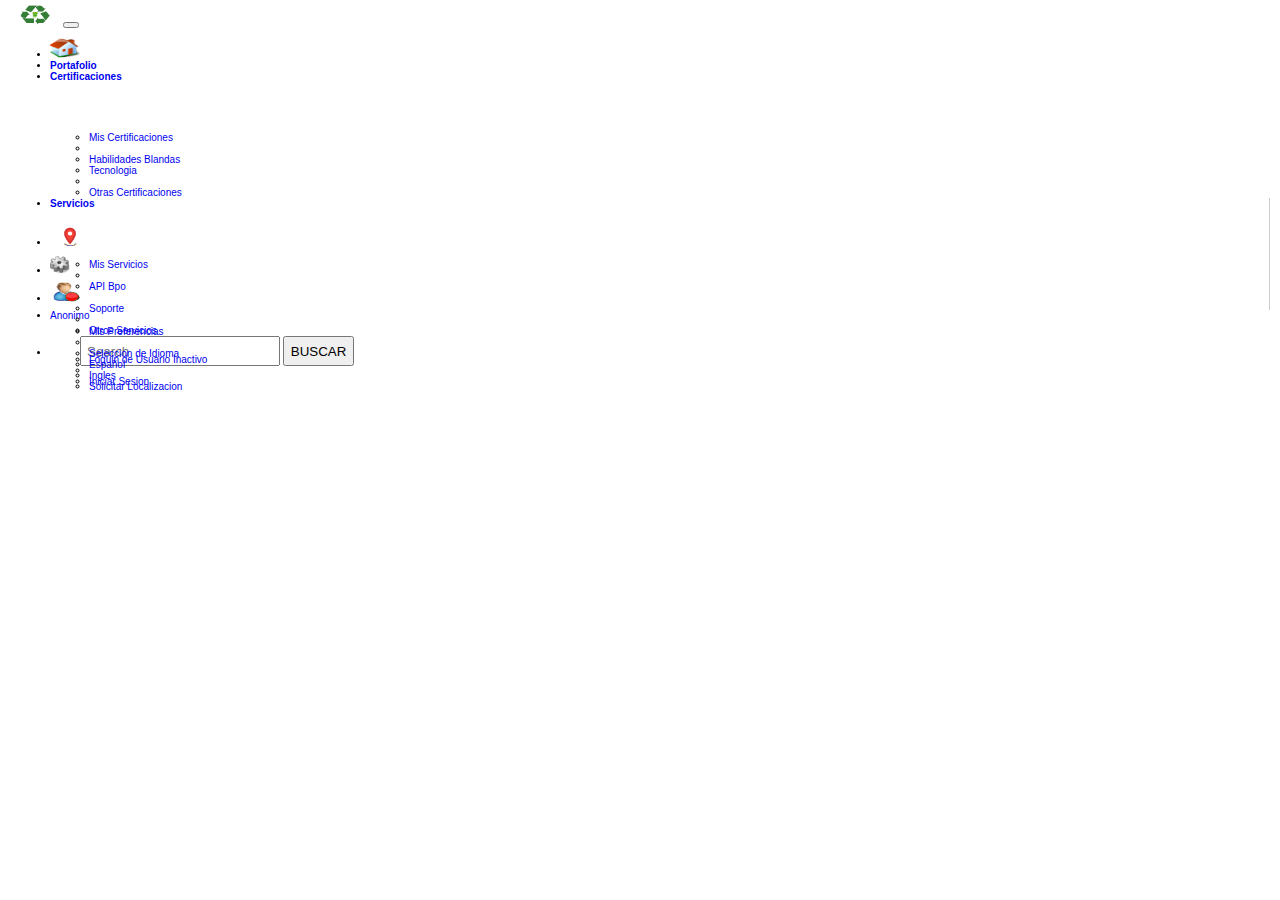
<file: index.html>
<!DOCTYPE html>
<html lang="en">

<head>
    <!-- Definicion de Metadatos -->
    <meta charset="UTF-8">
    <meta name="viewport" content="width=device-width, initial-scale=1.0">
    <!-- Declaracion de estilos generales -->
    <link rel="stylesheet" href="./css/styles.css">
    <link rel="stylesheet" href="./css/styles-index.css">
    <!-- Vinculos a Bootstrap CSS -->
    <link href="https://cdn.jsdelivr.net/npm/bootstrap@5.3.0/dist/css/bootstrap.min.css" rel="stylesheet"
        integrity="sha384-9ndCyUaIbzAi2FUVXJi0CjmCapSmO7SnpJef0486qhLnuZ2cdeRhO02iuK6FUUVM" crossorigin="anonymous">
    <!-- Vinculos a Bootstrap JS -->
    <script src="https://cdn.jsdelivr.net/npm/bootstrap@5.3.0/dist/js/bootstrap.bundle.min.js"
        integrity="sha384-geWF76RCwLtnZ8qwWowPQNguL3RmwHVBC9FhGdlKrxdiJJigb/j/68SIy3Te4Bkz"
        crossorigin="anonymous"></script>
    <!-- Referencias de la pagina
         Desarrollador       : Fernando Martin Gan
         Datos de Contacto   : Email : fmgsch@gmail.com , Tel 0297-5213076 -->
    <title>Bpo Change - Fernando Martin Gan</title>


    <!-- …or create a new repository on the command line
    echo "# bpo-www" >> README.md
    git init
    git add README.md
    git add .
    git commit -m "first commit"
    git branch -M main
    git remote add origin https://github.com/FernandoMGan/bpo-www.git
    git push -u origin main

    …or push an existing repository from the command line
    git remote add origin https://github.com/FernandoMGan/bpo-www.git
    git branch -M main
    git push -u origin main 
    -->


    <style>
    </style>
</head>

<body>
    <nav class="navbar navbar-expand-lg bg-info navbar-light rounded">
        <a class="navbar-brand" href="#Company">
            <img id="logo-cliente" src="./assets/logosCliente/logoCliente.png" alt="Logo Empresa" height="20" width="30"
                class="text-center">
        </a>
        <div class="nav-item to-ntbk"><strong>Bpo Change - Fernando Martin Gan</strong></div>
        <button class="navbar-toggler" type="button" data-toggle="collapse" data-target="#navbarNav"
            aria-controls="navbarNav" aria-expanded="false" aria-label="Toggle navigation">
            <span class="navbar-toggler-icon"></span>
        </button>
        <div class="collapse navbar-collapse" id="navbarNav">
            <ul class="navbar-nav d-flex align-items-center">
                <li class="nav-item">
                    <a class="nav-link" href="#Home">
                        <img id="logo-home" src="./assets/buttons/wp/butHome.png" alt="wp buton home" height="20"
                            width="30">
                    </a>
                </li>
                <li class="nav-item">
                    <a class="nav-link" href="./portafolio/portafolio.html"><strong>Portafolio</strong></a>
                </li>
                <li class="nav-item dropdown dropdown-submenu">
                    <a class="nav-link dropdown-toggle" href="#Certifications" id="navbarDropdown2" role="button"
                        data-toggle="dropdown" aria-haspopup="true" aria-expanded="false">
                        <strong>Certificaciones</strong>
                    </a>
                    <ul class="dropdown-menu" aria-labelledby="navbarDropdown2">
                        <li><a class="dropdown-item fw-bold disabled" href="#Certificaciones">Mis Certificaciones</a>
                        </li>
                        <li class="dropdown-divider"></li>
                        <li><a class="dropdown-item fw-bold" href="#">Habilidades Blandas</a></li>
                        <li><a class="dropdown-item fw-bold" href="#">Tecnologia</a></li>
                        <li class="dropdown-divider"></li>
                        <li><a class="dropdown-item fw-bold" href="#">Otras Certificaciones</a></li>
                    </ul>
                </li>
                <li class="nav-item dropdown dropdown-submenu divider-right">
                    <a class="nav-link dropdown-toggle" href="#Services" id="submnuServicios" role="button"
                        data-toggle="dropdown" aria-haspopup="true" aria-expanded="false">
                        <strong>Servicios</strong>
                    </a>
                    <ul class="dropdown-menu" aria-labelledby="submnuServicios">
                        <li><a class="dropdown-item fw-bold disabled" href="#">Mis Servicios</a></li>
                        <li class="dropdown-divider"></li>
                        <li><a class="dropdown-item fw-bold" href="#">API Bpo</a></li>
                        <li class="dropdown-divider"></li>
                        <li><a class="dropdown-item fw-bold" href="./pages/log-sop-ticket.html">Soporte</a></li>
                        <li class="dropdown-divider"></li>
                        <li><a class="dropdown-item fw-bold" href="#">Otros Servicios</a></li>
                    </ul>
                </li>
                <li class="nav-item divider-right">
                    <a class="nav-link" href="#">
                        <img id="logo-cliente" src="./assets/buttons/wp/butPointOnMap.png" alt="wp buton point on map"
                            height="20">
                    </a>
                </li>
                <li class="nav-item dropdown dropdown-submenu divider-right">
                    <a class="nav-link dropdown-toggle" href="#Settings" id="submnuSettings" role="button"
                        data-toggle="dropdown" aria-haspopup="true" aria-expanded="false">
                        <img id="logo-settings" src="./assets/buttons/wp/butSettings.png" alt="wp buton setings"
                            height="20">
                    </a>
                    <ul class="dropdown-menu" aria-labelledby="submnuSettings">
                        <li><a class="dropdown-item fw-bold disabled" href="#">Mis Preferencias</a></li>
                        <li class="dropdown-divider"></li>
                        <li><a class="dropdown-item fw-bold disabled" href="#">Seleccion de Idioma</a></li>
                        <li><a class="dropdown-item fw-bold" href="#">Español</a></li>
                        <li><a class="dropdown-item fw-bold disabled" href="#">Ingles</a></li>
                        <!-- <li class="dropdown-divider"></li> -->
                        <li><a class="dropdown-item fw-bold disabled" href="#">Solicitar Localizacion</a></li>
                    </ul>
                </li>
                <li class="nav-item dropdown dropdown-submenu divider-right">
                    <a class="nav-link dropdown-toggle" href="#UserLogOff" id="submnuLogOff" role="button"
                        data-toggle="dropdown" aria-haspopup="true" aria-expanded="false">
                        <img id="logo-log-off" src="./assets/buttons/wp/butLogOff.png" alt="wp buton log off"
                            height="20" width="30">
                    </a>
                    <ul class="dropdown-menu">
                        <li><a class="dropdown-item fw-bold disabled" href="#">Loguin de Usuario Inactivo</a></li>
                        <li class="dropdown-divider"></li>
                        <li><a class="dropdown-item fw-bold" href="./pages/log-in.html">Iniciar Sesion</a></li>
                    </ul>
                </li>
                <div class="nav-item">
                    <li class="nav-item"><a class="nav-link fw-bold" href="#"><strong>Anonimo</strong></a></li>
                </div>
                <li class="nav-item dropdown dropdown-submenu divider-right to-lost">
                    <a class="nav-link dropdown-toggle" href="#UserLogIn" id="submnuLogIn" role="button"
                        data-toggle="dropdown" aria-haspopup="true" aria-expanded="false">
                        <img id="logo-log-off" src="./assets/buttons/wp/butLogIn.png" alt="wp buton log off" height="20"
                            width="30">
                    </a>
                    <ul class="dropdown-menu">
                        <li><a class="dropdown-item fw-bold disabled" href="#">Loguin de Usuario Activo</a></li>
                        <li class="dropdown-divider"></li>
                        <li><a class="dropdown-item fw-bold" href="#">Mi Perfil</a></li>
                        <li><a class="dropdown-item fw-bold" href="#">Mi Email</a></li>
                        <li class="dropdown-divider"></li>
                        <li><a class="dropdown-item fw-bold" href="#">Cerrar Sesion</a></li>
                    </ul>
                </li>
                <div class="nav-item to-lost">
                    <li class="nav-item"><a class="nav-link fw-bold" href="#"><strong>User Name</strong></a></li>
                </div>
                <li class="nav-item">
                    <form class="d-flex form-srch-insite" role="search">
                        <input class="form-control me-2 fw-bold" id="inpt-serach" type="search" placeholder="Search"
                            aria-label="Search">
                        <button class="btn btn-outline-success fw-bold" id="btn-serach"
                            type="submit"><strong>BUSCAR</strong></button>
                    </form>
                </li>
            </ul>
        </div>
    </nav>

    <!-- Scripts de Bootstrap -->
    <script src="https://code.jquery.com/jquery-3.2.1.slim.min.js"></script>
    <script src="https://cdnjs.cloudflare.com/ajax/libs/popper.js/1.12.9/umd/popper.min.js"></script>
    <script src="https://maxcdn.bootstrapcdn.com/bootstrap/4.0.0/js/bootstrap.min.js"></script>
</body>

</html>
</file>
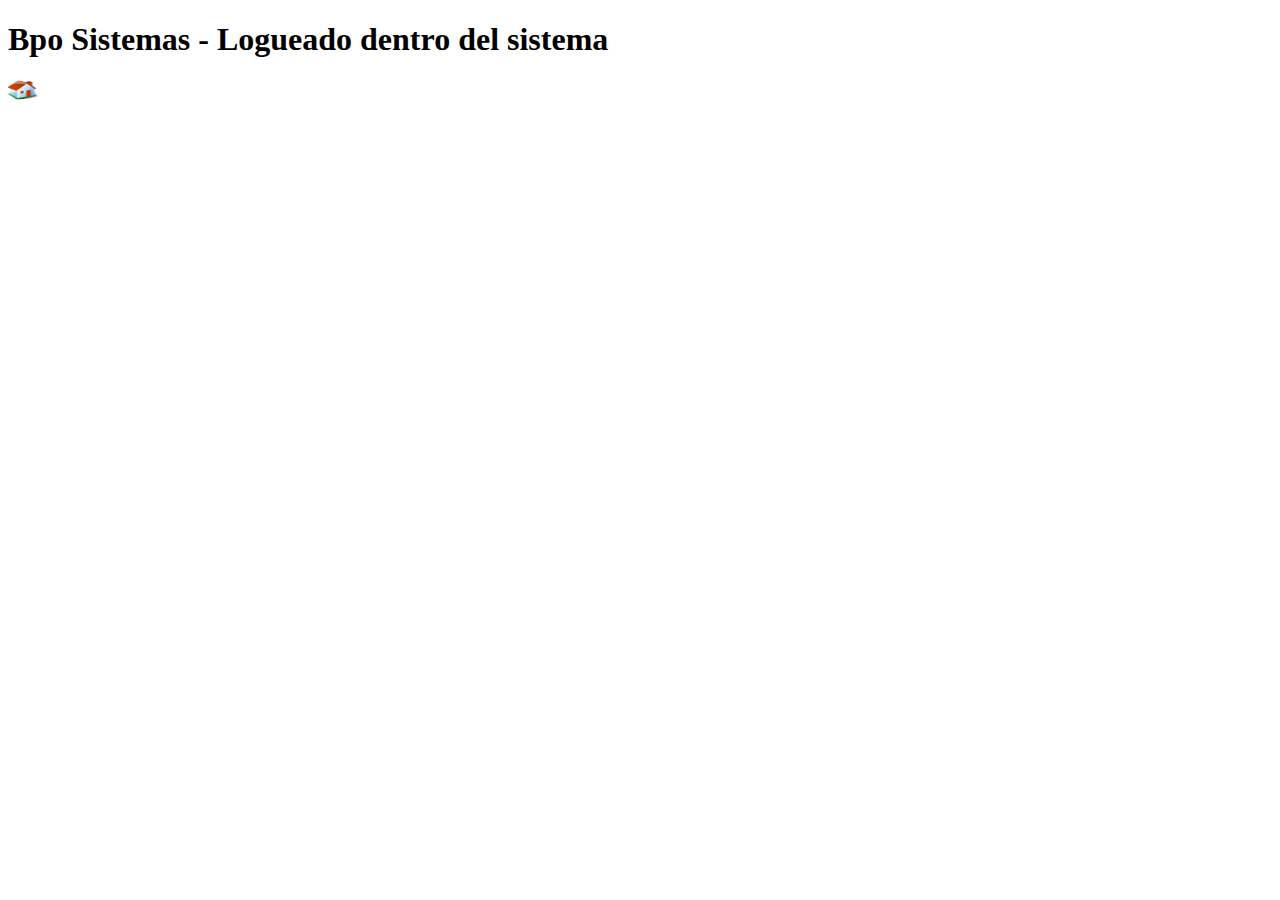
<file: pages/log-app.html>
<!DOCTYPE html>
<html lang="es">
<head>
    <meta charset="UTF-8">
    <meta name="viewport" content="width=device-width, initial-scale=1.0">
    <title>Bpo Sistemas - Logueado dentro del sistema</title>
</head>
<body>
    <h1>Bpo Sistemas - Logueado dentro del sistema</h1>
    <a class="nav-link active" aria-current="page" href="../index.html">
        <img id="logo-cliente" src="../assets/buttons/wp/butHome.png" alt="wp buton home" height="20" width="30"
          class="d-inline-block align-text-top"></a>

</body>
</html>
</file>
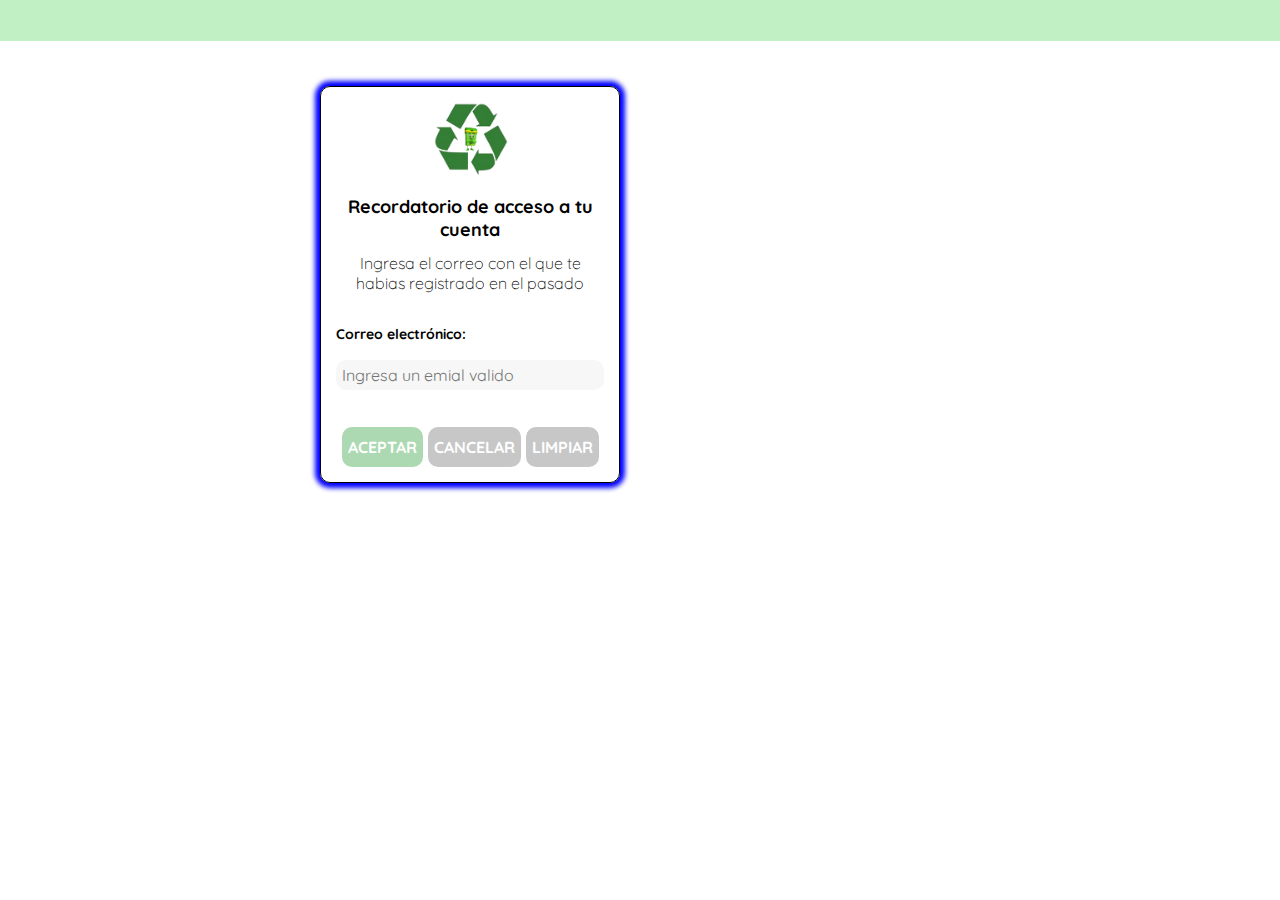
<file: pages/log-in-rec.html>
<!DOCTYPE html>
<html lang="es">
    <head>
        <!-- Declaracion de metas de compatibilidad -->
        <meta charset="UTF-8">
        <meta http-equiv="X-UA-Compatible" content="IE=edge">
        <!-- Declaracion de archivo java script -->
        <!-- <script src="../js/main.js"></script> -->
        <!-- Declaracion de estilos generales -->
        <link rel="stylesheet" href="../css/styles.css">
        <!-- <link rel="stylesheet" href="./css/fonts.css"> -->
        <!-- Declaracion de estilos responsive -->
        <!-- <link rel="stylesheet" href="./responsive/movile.css" media="screen and (min-width: 400px"> -->
        <!-- <link rel="stylesheet" href="./responsive/tablet.css" media="screen and (min-width: 600px"> -->
        <!-- <link rel="stylesheet" href="./responsive/desktop.css" media="screen and (min-width: 800px"> -->
        <!-- Declaracion de espiritu de pagina y posicionamiento de servidores -->
        <meta name="description" content="Bpo Change - Sarmiento - Chubut">
        <meta name="robots" content="index,follow">
        <meta name="viewport" content="width=device-width, initial-scale=1.0">

        <!-- <link rel="preconnect" href="https://fonts.googleapis.com"> -->
        <!-- <link rel="preconnect" href="https://fonts.gstatic.com" crossorigin> -->
        <link href="https://fonts.googleapis.com/css2?family=Quicksand:wght@300;500;700&display=swap" rel="stylesheet">
        <!-- Declaracion de titulo de pagina y pestaña -->
        <title>Bpo Change ( Login de Usuario - Recordatorio de contraseña )</title>
        <!-- Declaracion de vinculos de audio y video -->
        <!-- <audio src="./music/dev-bpo.mp3" autoplay></audio> -->
        <!-- <video src="./videos/dev-bpo.mp4" controls width="640" height="320"></video> -->
    </head>
    <header class="navBarCnt">
        <section id="Initial"></section>
    </header>
    <main>
        <container>
            <form class="formLoguin" action="" method="post">
                <center>
                    <img src="../assets/logosCliente/logoCliente.png" alt="logo" class="logo" height="75" width="75">
                </center>
        
                <!-- <h1 class="title">Bpo Change</h1> -->
                <h2 class="title">Recordatorio de acceso a tu cuenta</h2>
                <h3 class="subtitle">Ingresa el correo con el que te habias registrado en el pasado</h3>

                <label for="email" class="label">Correo electrónico:</label><br>
                <input type="email" id="logEmail" placeholder="Ingresa un emial valido" name="email" class="input"><br>

                <div class="formLoguinButton">
                    <input type="button" value="ACEPTAR" class="primary-button login-button" id="btnFormLogInOk" onclick="location.href='./log-in-rec-end.html'">
                    <input type="button" value="CANCELAR" class="secundary-button login-button" id="btnFormCancel" onclick="location.href='./log-in.html'"> 
                    <input type="reset"  value="LIMPIAR" class="secundary-button login-button" id="btnFormReset" onclick="location.href='#'">
                </div>
            </form>
            <script src="../js/main.js"></script>
        </container>
    </main>
</body>
<!-- <footer>
    <div id="BarFooter"></div> 
</footer> -->
</html>
</file>
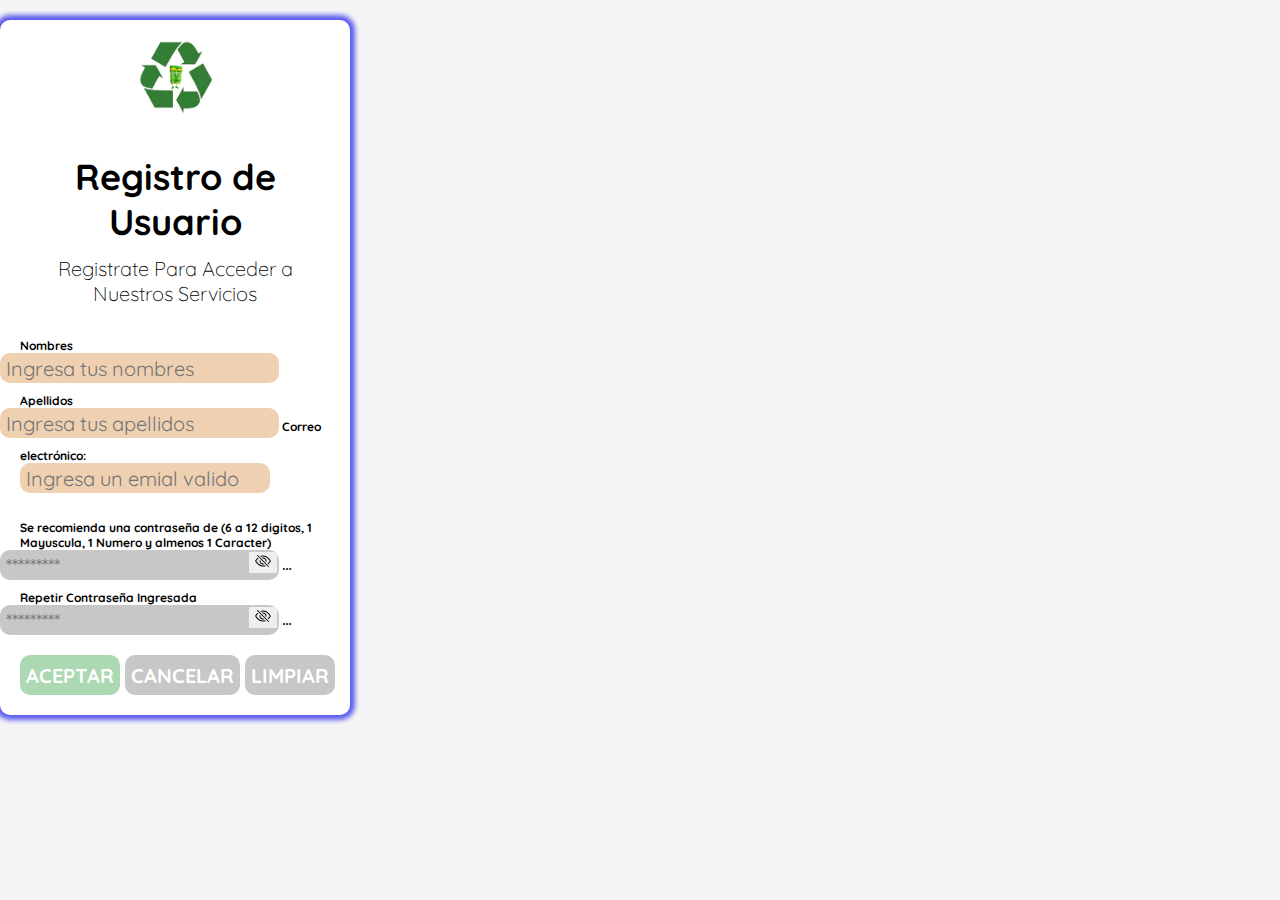
<file: pages/log-sing-up.html>
<!DOCTYPE html>
<html lang="es">

<head>
    <!-- Declaración de metadatos y posicionamiento de servidores -->
    <meta charset="UTF-8">
    <meta http-equiv="X-UA-Compatible" content="IE=edge" />
    <meta name="author" content="Fernando Martin Gan">
    <meta name="description" content="Plantilla Navegador All de Fernando Martin Gan - Sarmiento - Chubut">
    <meta name="keywords" content="Html, CSS, javascript, React, Rest, Go">
    <meta name="viewport" content="width=device-width, initial-scale=1.0">
    <meta name="robots" content="index,follow">
    <!-- Declaración de archivo javascript (Preload) -->
    <!-- Declaración de estilos ( Generales ) -->
    <link rel="stylesheet" href="../css/styles.css" type="text/css">
    <link rel="stylesheet" href="../css/styles-Log-sing-up.css" type="text/css">

    <!-- Declaración de estilos ( Responsivos ) -->
    <!-- <link rel="stylesheet" href="./responsive/movile.css"  media="screen and (min-width: 400px"> -->
    <!-- <link rel="stylesheet" href="./responsive/tablet.css"  media="screen and (min-width: 600px"> -->
    <!-- <link rel="stylesheet" href="./responsive/desktop.css" media="screen and (min-width: 800px"> -->

    <!-- Declaración de tótulo de pógina y pestaóa -->
    <title>Bpo Change - Plantilla ( Tst-In )</title>

    <!-- Declaración de vónculos de audio y video -->
    <!-- <audio src="./music/dev-bpo.mp3" autoplay></audio> -->
    <!-- <video src="./videos/dev-bpo.mp4" controls width="640" height="320"></video> -->

    <!-- Declaracion de Fuentes -->
    <!-- <link rel="preconnect" href="https://fonts.googleapis.com"> -->
    <!-- <link rel="preconnect" href="https://fonts.gstatic.com" crossorigin> -->
    <link href="https://fonts.googleapis.com/css2?family=Quicksand:wght@300;500;700&display=swap" rel="stylesheet">

    <!-- Bootstrap CSS -->
    <link href="https://cdn.jsdelivr.net/npm/bootstrap@5.2.1/dist/css/bootstrap.min.css" rel="stylesheet"
        integrity="sha384-iYQeCzEYFbKjA/T2uDLTpkwGzCiq6soy8tYaI1GyVh/UjpbCx/TYkiZhlZB6+fzT" crossorigin="anonymous">
    <link rel="stylesheet" href="https://cdn.jsdelivr.net/npm/bootstrap-icons@1.10.3/font/bootstrap-icons.css">
</head>
<!-- Estilos locales de la pagina -->
<style>
    #cntd-ppal{width: 350px;}
</style>

<body>
    <div class="container text-center" id="cntd-ppal">
        <center>
            <img src="../assets/logosCliente/logoCliente.png" alt="logo" class="logo" height="75" width="75">
        </center>

        <!-- <h1 class="title">Bpo Change</h1> -->
        <h3 class="title">Registro de Usuario</h3>
        <h3 class="subtitle">Registrate Para Acceder a Nuestros Servicios</h3>

        <label for="Nombres" class="label">Nombres</label>
        <input type="text" id="logNombres" placeholder="Ingresa tus nombres" class="input">

        <label for="Apellidos" class="label">Apellidos</label>
        <input type="text" id="logApellidos" placeholder="Ingresa tus apellidos" class="input">

        <label for="email" class="label text-center">Correo electrónico:</label><br>
        <input type="email" class="input text-center" id="logEmail" placeholder="Ingresa un emial valido"
            name="email"><br>
        <br>

        <div class="passwd">
            <label for="password" class="label">Se recomienda una contraseña de (6 a 12 digitos, 1 Mayuscula, 1 Numero y
                almenos 1 Caracter)</label>
            <input type="password" id="logPassword" placeholder="*********" class="input input-password" maxlength="12">

            <button class="btn btn-outline-secondary" type="button" id="frm-but-eye"
                onclick="togglePasswd('logPassword', 'eye-passwd')">
                <img id="eye-passwd" src="../assets/iconos/eye-slash.svg" alt="">
            </button>
            <!-- <img class="flg-passwd" id="flgPasswd" src="../assets/iconos/three-dots.svg" alt=""> -->
            <i class="bi bi-three-dots" id="flgPasswd"></i>

        </div>
        <div class="passwd">
            <label for="password" class="label">Repetir Contraseña Ingresada</label>
            <input type="password" id="logPasswordChk" placeholder="*********" class="input input-password"
                maxlength="12">

            <!-- Caja de Contraseña - Confirmacion -->
            <button class="btn btn-outline-secondary" type="button" id="frm-but-eye-chk"
                onclick="togglePasswd('logPasswordChk', 'eye-passwd-chk')">
                <img id="eye-passwd-chk" src="../assets/iconos/eye-slash.svg" alt="">
            </button>
            <!-- <img class="flg-passwd" id="flgPasswdChk" src="../assets/iconos/three-dots.svg" alt=""> -->
            <i class="bi bi-three-dots" id="flgPasswdChk"></i>
        </div>

        <div class="formLoguinButton">
            <input type="button" value="ACEPTAR" class="primary-button login-button" id="btnFormOk"
                onclick="location.href='./log-sing-up-end.html'">
            <input type="button" value="CANCELAR" class="secundary-button login-button" id="btnFormCancel"
                onclick="location.href='../index.html'">
            <input type="reset" value="LIMPIAR" class="secundary-button login-button" id="btnFormReset"
                onclick="showMsg('reset')">
        </div>
        <script src="../js/main.js"></script>
    </div>


    <!-- exclamation-diamond.svg -->
    <!-- Script Manuales -->
    <script>
        // Oculta los 2 password, Supone Reset Formulario
        function SetPassLogHide(inputId, inputIdChk) { // - Valid 03-03-2023
            var passwordInput = document.getElementById(inputId);
            var passwordInputChk = document.getElementById(inputIdChk);

            passwordInput.type = "password";
            passwordInputChk = "password";
        }
        // Togle password en primer input box
        function togglePasswd(inputId, eyeOpenId) {
            var passwordInput = document.getElementById(inputId);
            var eyeOpenIcon = document.getElementById(eyeOpenId);

            if (passwordInput.type === 'password') {
                passwordInput.type = 'text';
                eyeOpenIcon.setAttribute("src", "../assets/iconos/eye.svg");
                eyeOpenIcon.setAttribute("fill", "green");
            } else {
                passwordInput.type = 'password';
                eyeOpenIcon.setAttribute("src", "../assets/iconos/eye-slash.svg");
                eyeOpenIcon.setAttribute("fill", "red");
            }
        }
        //  Validacion de contraseñas
        const logPassword = document.getElementById('logPassword');
        const logPasswordChk = document.getElementById('logPasswordChk');
        const FlagPassword = document.getElementById('flgPasswd');
        const FlagPasswordChk = document.getElementById('flgPasswdChk');

        logPassword.addEventListener('input', function () {
            const password = logPassword.value;
            const passwordChk = logPasswordChk.value;

            // Realizar la validación de la contraseña aquí
            const regex = /^(?=.*\d)(?=.*[a-z])(?=.*[A-Z])(?=.*[\W_])(?!.*\s).{6,12}$/;
            // Verificando Validacion
            if (regex.test(password)) {
                if (FlagPassword.classList.contains('bi-three-dots')) {
                    FlagPassword.classList.replace('bi-three-dots', 'bi-check2');
                }
                if (FlagPassword.classList.contains('bi-exclamation-octagon')) {
                    FlagPassword.classList.replace('bi-exclamation-octagon', 'bi-check2');
                }
                FlagPassword.style.color = "green";
                FlagPassword.style.fontSize = "22px";
            } else {
                if (FlagPassword.classList.contains('bi-three-dots')) {
                    FlagPassword.classList.replace('bi-three-dots', 'bi-exclamation-octagon');
                }
                if (FlagPassword.classList.contains('bi-check2')) {
                    FlagPassword.classList.replace('bi-check2', 'bi-exclamation-octagon');
                }
                FlagPassword.style.color = "red";
                FlagPassword.style.fontSize = "22px";
            }
            // Revisa la segunda seccion 
            // Verificacion por repeticion
            if (logPassword.value === logPasswordChk.value) {
                if (FlagPasswordChk.classList.contains('bi-three-dots')) {
                    FlagPasswordChk.classList.replace('bi-three-dots', 'bi-check2');
                }
                if (FlagPasswordChk.classList.contains('bi-exclamation-octagon')) {
                    FlagPasswordChk.classList.replace('bi-exclamation-octagon', 'bi-check2');
                }
                FlagPasswordChk.style.color = "green";
                FlagPasswordChk.style.fontSize = "22px";
            } else {
                if (FlagPasswordChk.classList.contains('bi-three-dots')) {
                    FlagPasswordChk.classList.replace('bi-three-dots', 'bi-exclamation-octagon');
                }
                if (FlagPasswordChk.classList.contains('bi-check2')) {
                    FlagPasswordChk.classList.replace('bi-check2', 'bi-exclamation-octagon');
                }
                FlagPasswordChk.style.color = "red";
                FlagPasswordChk.style.fontSize = "22px";
            }
        });
        logPasswordChk.addEventListener('input', function () {
            const password = logPassword.value;
            const passwordChk = logPasswordChk.value;

            //Verificacion por repeticion
            // console.log('Valor de 1 password :> ' + logPassword.value);
            // console.log('Valor de 2 password :> ' + logPasswordChk.value);

            if (logPassword.value === logPasswordChk.value) {
                if (FlagPasswordChk.classList.contains('bi-three-dots')) {
                    FlagPasswordChk.classList.replace('bi-three-dots', 'bi-check2');
                }
                if (FlagPasswordChk.classList.contains('bi-exclamation-octagon')) {
                    FlagPasswordChk.classList.replace('bi-exclamation-octagon', 'bi-check2');
                }
                FlagPasswordChk.style.color = "green";
                FlagPasswordChk.style.fontSize = "22px";
            } else {
                if (FlagPasswordChk.classList.contains('bi-three-dots')) {
                    FlagPasswordChk.classList.replace('bi-three-dots', 'bi-exclamation-octagon');
                }
                if (FlagPasswordChk.classList.contains('bi-check2')) {
                    FlagPasswordChk.classList.replace('bi-check2', 'bi-exclamation-octagon');
                }
                FlagPasswordChk.style.color = "red";
                FlagPasswordChk.style.fontSize = "22px";
            }
        });

    </script>
    <!-- Bootstrap Bundle with Popper -->
    <script src="https://cdn.jsdelivr.net/npm/bootstrap@5.2.1/dist/js/bootstrap.bundle.min.js"
        integrity="sha384-u1OknCvxWvY5kfmNBILK2hRnQC3Pr17a+RTT6rIHI7NnikvbZlHgTPOOmMi466C8"
        crossorigin="anonymous"></script>
</body>

</html>
</file>
<file: css/styles.css>
/* -- Diseï¿½ado por Fernando Martin Gan - fmgsch@gmail.com */
/* -- Developer Full Stack */
/* -- 12-12-2022 */

:root{ 
    --white: #FFFFFF;
    --black: #000000;
    --very-light-pink: #C7C7C7;
    --text-input-field: #F7F7F7;
    --hospital-green: #ACD9B2;
    --error-red: #f30808;
    --sm: 1.4rem;
    --md: 1.6rem;
    --lg: 1.8rem;
    --tit-company-font-name: 3.6rem;
    --tit-company-font-prod: 2.8rem;

    --buttonBorderRadius-brstd: 1rem;
    /* --posMargLeftFloatMenuCuentaOff: -500px;
    --posMargLeftFloatMenuCuentaOn: 625px; */

    --tit-company-leg-name: "BPO CHANGE";
    --app-background-color-fondo: rgba(193, 240, 197, 0.993);
}

/* -- -- Formato de controles Generales */
*{
    font-family: 'Quicksand', sans-serif;
    box-sizing: border-box;
    text-decoration: none;
    /* color: rgb(10, 10, 10); */
}
html{
    font-size: 62.5%;
    background-color: var(--background-color-fondo);
}
body{
    margin: 0;
    padding: 0;
}
header{
    width: 100%;
    height: 4.1rem;
    background-color: rgba(193, 240, 197, 0.993);
}
header navBarCnt{
    background-color: rgba(193, 240, 197, 0.993); /* le da un color de fondo negro */
}
header navBar{
    display: flex;
    color: white; /* le da un color de fondo negro */
}
header navBar point{
    // cursor: pointer;
}
.SiteOffMain{
    background-color: rgba(193, 240, 197, 0.993);
    height: 100%;
}
footer{
    position: fixed;
    border-radius: 7.5px; /* Redondeando el borde del footer */
    left: 0.5%;  /*  la coloca en el borde izquierdo de la pantalla */
    bottom: 5px;
    height: 2.05rem;
    width: 99%; /* ocupa todo el ancho de la pantalla */
    background-color: var(--black);
    display: flex; /* permite alinear los elementos de la barra de herramientas de forma horizontal */
    align-items: center; /* centra los elementos de la barra de herramientas verticalmente */
    justify-content: space-between; /* distribuye los elementos de la barra de herramientas de forma equilibrada */
    padding: 0 2.0rem; /* aÃ±ade un margen de 20 pÃ­xeles a ambos lados de los elementos de la barra de herramientas */
    color: white; /* le da un color a los enlaces */
    z-index: 999; /* la coloca por encima de otros elementos */
    font-weight: bold; /* Haciendo negrita la letra */
}

#toolbar {
    position: fixed; /* hace que la barra de herramientas flote en la pantalla */
    border-radius: 7.5px; /* Redondeando el borde de la barra */
    left: 0.5%;  /*  la coloca en el borde izquierdo de la pantalla */
    top: 5px; /* Posicion del tope de la barra de tareas*/
    /* right: 0; la coloca en la parte inferior de la pantalla */
    height: 3.0rem; /* le da una altura de 50 pÃ­xeles */
    width: 99%; /* ocupa todo el ancho de la pantalla */
    background-color: var(--black);
    display: flex; /* permite alinear los elementos de la barra de herramientas de forma horizontal */
    align-items: center; /* centra los elementos de la barra de herramientas verticalmente */
    justify-content: space-between; /* distribuye los elementos de la barra de herramientas de forma equilibrada */
    padding: 0 20px; /* aÃ±ade un margen de 20 pÃ­xeles a ambos lados de los elementos de la barra de herramientas */
    color: white; /* le da un color a los enlaces */
    z-index: 999; /* la coloca por encima de otros elementos */
    font-weight: bold; /* Haciendo negrita la letra */
}
#toolbar a{
    color: white;
}
#BarFooter{
    background-color: #0000ff;
    margin-bottom: 10px;
    height: 12.0rem;

}
.form-container-button{
    display: flex;
    flex-direction: row;
    border-style: solid;
    border-width: 1px;   
    border-radius: 10px; 
    /* margin-left: 25vw;
    margin-top: 5vh; */
    height: 4.5rem;
    width: 60.0rem;
    padding: 1.5rem;
    box-shadow: 0px 0px 0.5rem 0.5rem #0000ff;
    justify-items: center;
    gap: 5px;
}
.formLoguin{
    display: flex;
    flex-direction: column;
    border-style: solid;
    border-width: 1px;   
    border-radius: 10px; 
    margin-left: 25vw;
    margin-top: 5vh;
    height: auto;
    width: 30.0rem;
    padding: 1.5rem;
    box-shadow: 0px 0px 0.5rem 0.5rem #0000ff;
}
.label {
    font-size: var(--sm);
    font-weight: bold;
    margin-bottom: 4px;
}
.CompanyName {
    font-size: var(--tit-company-name);
    margin-bottom: 1.6rem;
    text-align: center;
}
.CompanyProd {
    font-size: var(--tit-company-prod);
    margin-bottom: 1.4rem;
    text-align: center;
}
.title {
    font-size: var(--lg);
    margin-bottom: 1.2rem;
    text-align: center;
}
.subtitle {
    color: var(--tit-company-font-prod);
    font-size: var(--md);
    font-weight: 300;
    margin-top: 0;
    margin-bottom: 3.2rem;
    text-align: center;
}
.subtitleLess {
    color: var(--tit-company-font-prod);
    font-size: var(--sm);
    font-weight: 300;
    margin-top: 0;
    margin-bottom: 3.2rem;
    text-align: center;
}
.input {
    background-color: var(--text-input-field);
    border: none;
    border-radius: var(--buttonBorderRadius-brstd);
    height: 3.0rem;
    font-size: var(--md);
    padding: 0.6rem;
    margin-bottom: 1.4rem;
}
.chkBoxs{
    margin-top: 1.0rem;
} 
.ChkBoxsdiv{
    display: inline-flexbox;
}
.formLoguinButton{
    display: flex;
    flex-direction: row;
    align-self: center;
    justify-items: center;
    padding-top: 1.0rem;
    gap: 0.5rem;
}
.primary-button {
    display: flex;
    flex-direction: row;
    background-color: var(--hospital-green);
    border-radius: var(--buttonBorderRadius-brstd);
    border: none;
    color: var(--white);
    width: 100%;
    cursor: pointer;
    font-size: var(--md);
    font-weight: bold;
    height: 4.0rem;
}
.secundary-button{
    display: flex;
    flex-direction: row;
    background-color: var(--very-light-pink);
    border-radius: var(--buttonBorderRadius-brstd);
    border: none;
    color: var(--white);
    width: 100%;
    cursor: pointer;
    font-size: var(--md);
    font-weight: bold;
    height: 4.0rem;
}
.formCabT5{
    display: inline;
    border-style: solid;
    border-radius: 2.5px;
    border-width: 1px;
    border-color: blue;
    flex-direction: column;
    margin: 0 1rem 0 1rem;
}
.formCabT5Item{
    margin-left: 300px;
    padding: 0.5rem 0.5rem 0 0.5rem;
}
#btnFormTicketOk, #btnFormTicketReset{
    height: 30px;
}
.formTicketCns{
}
.mnuBarFloatIdioma{
    display: flex;
    background-color: var(--app-background-color-fondo);
    border-color: var(--black);
    border-style: solid;
    border-width: 1px;
    border-radius: 15px;
    height: auto;
    width: 20rem;
}
.desktop-menu {
    background-color: var(--app-background-color-fondo);
    width: 125px;
    height: auto;
    border: 1px solid blue;
    border-radius: 6px;
    padding: 1.4rem 1.4rem 0 1.4rem;
}
.desktop-menu ul {
    list-style: none;
    padding: 0;
    margin: 0;
}
.desktop-menu ul li {
    text-align: start;
}
.desktop-menu ul li:nth-child(1), .desktop-menu ul li:nth-child(2) {
    font-weight: bold;
}
.desktop-menu ul li:last-child {
    padding-top: 1.4rem;
    border-top: 1px solid blue;
}
.desktop-menu ul li:last-child a {
    color: var(--black);
    font-size: var(--sm);
}
.desktop-menu ul li a {
    color: var(--back);
    text-decoration: none;
    margin-bottom: 1.0rem;
    display: inline-block;
}
#mnuFloatIdioma, #mnuFloatIdiomaApp{
    position: fixed;
    z-index: -1;
    margin-left: -5000px;
    top:40px;
} 
#mnuFloatCuenta, #mnuFloatCuentaApp{
    background-color: var(--app-background-color-fondo);
    position: fixed;
    z-index: -1;
    margin-left:-5000px;
    top:40px;
} 
#mnuFloatModulos, #mnuFloatModulosApp{
    background-color: var(--app-background-color-fondo);
    position: fixed;
    z-index: -1;
    margin-left:-5000px;
    top:40px;
} 
#home-left-aside {
    background-color: aqua;
}
#home-rigth-aside {
    background-color:brown
}
.main .main-aside-left .main-aside-right{
    display: inline-block;
}
main .main-aside{
    display: flex;
    flex-direction: row;
}
.main-aside-left{
    display: flex;
    flex-direction: column;
    background-color: var(--app-background-color-fondo);
    border-style: solid;
    border-width: 1px;
    border-radius: 10px;
    align-items: center;
    justify-content: center;
    margin-left: 0.5rem;
    margin-top: 0px;
    height: 92vh;
    width: 29.5%;
}
.main-aside-right{
    display: flex;
    background-color: var(--app-background-color-fondo);
    border-style: solid;
    border-width: 1px;
    border-radius: 10px;
    margin-top: 0px;
    left: 30.5%;
    height: 88vh;
    width: 88.5rem;
    position: fixed; /* hace que la barra de herramientas flote en la pantalla */
    z-index: 600;
    /* align-items: center; */
    justify-content: center;
}
.main-aside-left-Content {
    display: block;
}
#txtDeveloper, #txtSpiryt{
    align-items: center;
    justify-content: center;
    padding: 15
    px auto;
}
.main-aside-right-portafolio{
    display: flex;
    background-color: red
    /* var(--app-background-color-fondo); */
    border-style: solid;
    border-width: 1px;
    border-radius: 10px;
    margin-top: 0px;
    left: 30.5%;
    height: 88vh;
    width: 88.5rem;
    position: fixed; /* hace que la barra de herramientas flote en la pantalla */
    z-index: 500;
}
/* zona contenedores empresa*/
.frm-cont-4 {
    position: relative;
    display: flex;
    flex-wrap: wrap;
    justify-content: space-between;
    padding: padding: 0px 0.5rem 0px;
    /* background-color: blueviolet; */
    left: 20rem;
    top: 0rem;
}
.frm-cont-4 img{
    border: 1px solid blue;
    border-radius: 10px;
}        
.frm-cont-4-row {
    display: flex;
    /* background-color: chartreuse; */
    width: 100%;
}

.frm-cont-4-col{
    width: calc(25% - 1rem);
    margin-left: 1rem;
}

.frm-cont-4-row{
    margin-left: -20.5rem;
    padding-top: 0.25rem;
    padding-bottom: 0.25rem;
}        
.frm-cont-4-row:first-child{
    padding-top: 0.25rem;
}        
.frm-cont-4-row:last-child{
}        
.img-caption {
    font-size: 0.25rem;
    text-align: center;
}

/* Ocultando elementos aun sin desarrollo */
#id-desarrollo, #id-eventos, #main-aside-right-desarrollo, #main-aside-right-certificaciones, #main-aside-right-eventos {
    visibility:hidden;
}

.frm-but-float-hrz{
    /* background-color: red; */
    display: flex;
    flex-direction: row;
    margin-top: 1.5rem;
    width: 0rem;
    /* top: 10rem; */
}
.but-float-ind-agnd{
    border: 1px solid blue;
    border-radius: 10px;
    padding: 0.25rem 1rem;
    transform: rotate(-270deg);
    margin-top: 4rem;
    margin-bottom: 1.75rem;
    width: 7.5rem;
    background-color: white;
    font-size: larger;
    font-weight: 500;
}
/* zona portafolio */
.frm-porf-top{
    background-color: chocolate;
}
.frm-porf-middle{
    background-color:rgb(238, 134, 134);
}
.frm-porf-bottom{
    background-color: rgb(200, 238, 30);
}
#frm-porf-top{
    background-color: #f30808;
    height: 10rem;
}
#frm-porf-middle{
    background-color: #f30808;
    height: 10rem;
}
#frm-porf-bottom{
    background-color: #f30808;
    height: 10rem;
}
.main-aside-right{
    /* display: none; */
    visibility: visible;
}
/* , #main-aside-right-Portafolio, #main-aside-right-Desarrollo */
.main-aside-right-Empresa, #id-main-aside-right-Empresa{
    display: block;
    z-index: 991;
}
#id-but-bottom-cnt{
    position:fixed;
    /* background-color:black; */
    border: 1px solid black;
    border-radius: 10px;
    display: flex;
    direction: row;
    top: 93.2vh;
    left: 30.5%;
    height: 30px;
    width: 88.5rem;
}
.id-but-bottom{ 
    border: 1px solid black;
    border-radius: 10px;
    font-weight:bold ;
    top: 3.5px;
    left: 0.5rem;
    height: 2rem;
    width: 10rem;
    position: relative; /* hace que la barra de herramientas flote en la pantalla */
    padding: 0.3rem;
    z-index: 600;
    gap: 5px;
    text-align: center;
    justify-content: center;
}
#frm-ind-agnd-01{
    background-color:#ff0000;
}
#frm-ind-agnd-03, #frm-ind-agnd-05{
    visibility: hidden;
}
#frm-ind-agnd-02, #frm-ind-agnd-03, #frm-ind-agnd-04, #frm-ind-agnd-05, #frm-ind-agnd-06{
    margin-left: 5px;
    padding: 0px 10px;
}

/* -- -- -- -- -- -- -- -- -- -- -- -- -- -- -- -- -- -- -- -- -- -- -- -- -- -- -- -- -- */

/* -- -- Formato de controles con identificador */
/* -- -- Formato de controles respnsive */
/* -- Responsive para celulares hasta 400px */
@media (min-width:400px){
}

/* -- Responsive para tablets hasta 600px */
@media (min-width:600px){
}

/* -- Responsive para desktop mayores 800px */
@media (min-width:800px){
}
</file>
<file: css/styles-index.css>
/* Agrega tu CSS personalizado aquí */
                .to-lost {
                    display: none;
                }
                
                .navbar {
                    height: 40px;
                    margin: 5px 10px;
                }
                .fw-bold {
                    font-weight: 200;
                }
                /* Estilos para el logo de la empresa */
                #logo-cliente {
                    margin-left: 10PX;
                    margin-right: 10px;
                }
                #submnuServicios{
                    margin-top: 2px;
                }
                /* Estilos para el buscador */
                .search-form {
                    display: flex;
                    align-items: center;
                    margin-bottom: 0;
                }

                .search-form input {
                    margin-right: 10px;
                }

                /* Estilos para los submenús */
                .dropdown-submenu {
                    position: relative;
                }

                .dropdown-submenu>.dropdown-menu {
                    top: 0;
                    left: 100%;
                    margin-top: 50px;
                    margin-left: -1px;
                }

                /* Estilos para el divisor horizontal */
                .dropdown-submenu .divider {
                    border-top: 1px solid #ccc;
                    margin-top: 5px;
                    margin-bottom: 5px;
                }

                /* Estilos para los bordes divisorios */
                .nav-item.divider-right {
                    border-right: 1px solid #ccc;
                    height: 28px;
                }

                .nav-item.divider-left-right {
                    border-left: 1px solid #ccc;
                    border-right: 1px solid #ccc;
                }

                /* Media query para pantalla hasta 430px - Celulares */
                @media (max-width: 430px) {
                    .to-ntbk {
                        /* Notebooks */
                        display: inline;
                    }
                }

                /* Media query para pantalla hasta 770px - Tablets*/
                @media (max-width: 770px) {
                    .to-ntbk {
                        /* Notebooks */
                        display: inline;
                    }
                }

                /* Media query para pantalla hasta 1600px - Notebooks y Smarts*/
                @media (min-width: 771px) {
                    .to-ntbk {
                        /* Notebooks */
                        display: none;
                    }

                    #inpt-serach {
                        padding: 5px;
                        height: 30px;
                        width: 200px;
                        margin-top: 15px;
                        margin-bottom: 15px;
                    }

                    #btn-serach {
                        height: 30px;
                        margin-top: 15px;
                        margin-bottom: 15px;

                    }

                    .form-srch-insite {
                        margin-left: 30px;
                    }
                }
</file>
<file: css/styles-Log-sing-up.css>
:root {
    --white: #FFFFFF;
    --black: #000000;
    --very-light-pink: #C7C7C7;
    --text-input-field: #efd0b1;
    --hospital-green: #ACD9B2;
    --error-red: #f30808;
    --sm: 1.2rem;
    --md: 2.0rem;
    --lg: 3.6rem;

    --buttonBorderRadius-brstd: 1rem;

    --tit-company-leg-name: "BPO CHANGE";
    --app-background-color-fondo: rgba(193, 240, 197, 0.993);
}

* {
    font-family: 'Quicksand', sans-serif;
}

html {
    font-size: 62.5%;
    background-color: var(--background-color-fondo);
}

body {
    background-color: #F5F5F5;
}

.container {
    background-color: #FFFFFF;
    border-radius: 10px;
    box-shadow: 0px 0px 0.5rem 0.5rem #5b5bef;
    height: auto;
    width: 35rem;
    margin-top: 2rem;
    padding: 20px;
}

.container img {
    border-radius: 1rem;
}

.ley-emp,
.ley-div,
.ley-prod,
.ley-sprod,
.ley-label,
.ley-label-sujer {
    text-align: center;
}

.ley-emp {
    font-size: var(--lg);
    font-weight: bold;
}

.ley-div {
    color: var(--very-light-pink);
    font-size: var(--md);
    font-weight: bold;
}

.ley-prod {
    font-size: var(--sm);
    font-weight: bold;
}

.ley-sprod {}

.ley-label {}

.ley-label-sujer {}

.input-txt,
input[type="text"] {
    background-color: var(--text-input-field);
    border: none;
    border-radius: var(--buttonBorderRadius-brstd);
    font-size: var(--md);
    margin-bottom: 1.0rem;
    margin-left: -2rem;
    height: 3.0rem;
    width: 90%;
    padding: 0.6rem;
}

.input-pass,
input[type="password"] {
    background-color: var(--very-light-pink);
    border: none;
    border-radius: var(--buttonBorderRadius-brstd);
    font-size: var(--md);
    margin-bottom: 1.0rem;
    margin-left: -2rem;
    height: 3.0rem;
    width: 90%;
    padding: 0.6rem;
}

.input-pass:active,
input[type="password"]:active {
    border-color: blue;
}

#password,
#username {
    width: 100%;
}

#frm-but-eye,
#frm-but-eye-chk {
    position: absolute;
    border-style: none;
    align-items: center;
    margin-left: -3.3rem;
    margin-top: 0.2rem;
}

#flgPasswd,
#flgPasswdChk,
#flgPasswdChk {
    /* font-size: 64px; */
}

.log-chk-box-first-line {
    float: left;
}

.log-chk-box-second-line {
    float: right;
}

.flg-passwd {
    position: absolute;
    border-style: none;
    align-items: center;
    margin-left: 0.5rem;
    margin-top: 0.6rem;
}

.log-chk-box {
    display: inline-flexbox;
    align-items: center;
    /* centra los elementos de la barra de herramientas verticalmente */
    justify-content: space-between;
    /* distribuye los elementos de la barra de herramientas de forma equilibrada */
    font-size: var(--sm);
    font-weight: bold;
    margin-top: 1.0rem;
}

.chkBoxsLbl label {
    align-items: center;
    /* centra los elementos de la barra de herramientas verticalmente */
    justify-content: space-between;
    /* distribuye los elementos de la barra de herramientas de forma equilibrada */
}

#chkShowPassword,
#chkRememPassword,
#chkLogPassRecup,
#chkRegister {
    margin-top: 5px;
}

.btn-loguin {
    margin-top: 10rem;
    padding-top: 0rem;
    gap: 0.75rem;
}

.btn-primary {
    padding: 10px;
    background-color: #4CAF50;
    color: white;
    border: none;
    border-radius: 5px;
    cursor: pointer;
    transition: background-color 0.3s;
}

.btn-secondary {
    padding: 10px;
    background-color: var(--very-light-pink);
    color: white;
    border: none;
    border-radius: 5px;
    cursor: pointer;
    transition: background-color 0.3s;
}

.button[type="submit"]:hover,
.btn-primary[type="button"]:hover {
    background-color: #3E8E41;
}

.button[type="reset"]:hover,
.btn-secondary[type="button"]:hover,
#btnFormReset:hover {
    background-color: #838383;
}

#eye-passwd,
#eye-close {
    /* display: flex; */
    font-size: 1.25rem;
    /* ajusta el tamaño de la fuente para agrandar los ojos */
    /* margin-left: 1rem; */
    justify-content: center;
    align-items: center;
    width: 100%;
    /* asegura que los ojos ocupen todo el ancho del contenedor */
}

bi bi-eye-slash-fill,
.bi bi-eye-fill {}

.opc-pass {
    display: flex;
    flex-direction: row;
    align-content: space-between;
}
</file>
